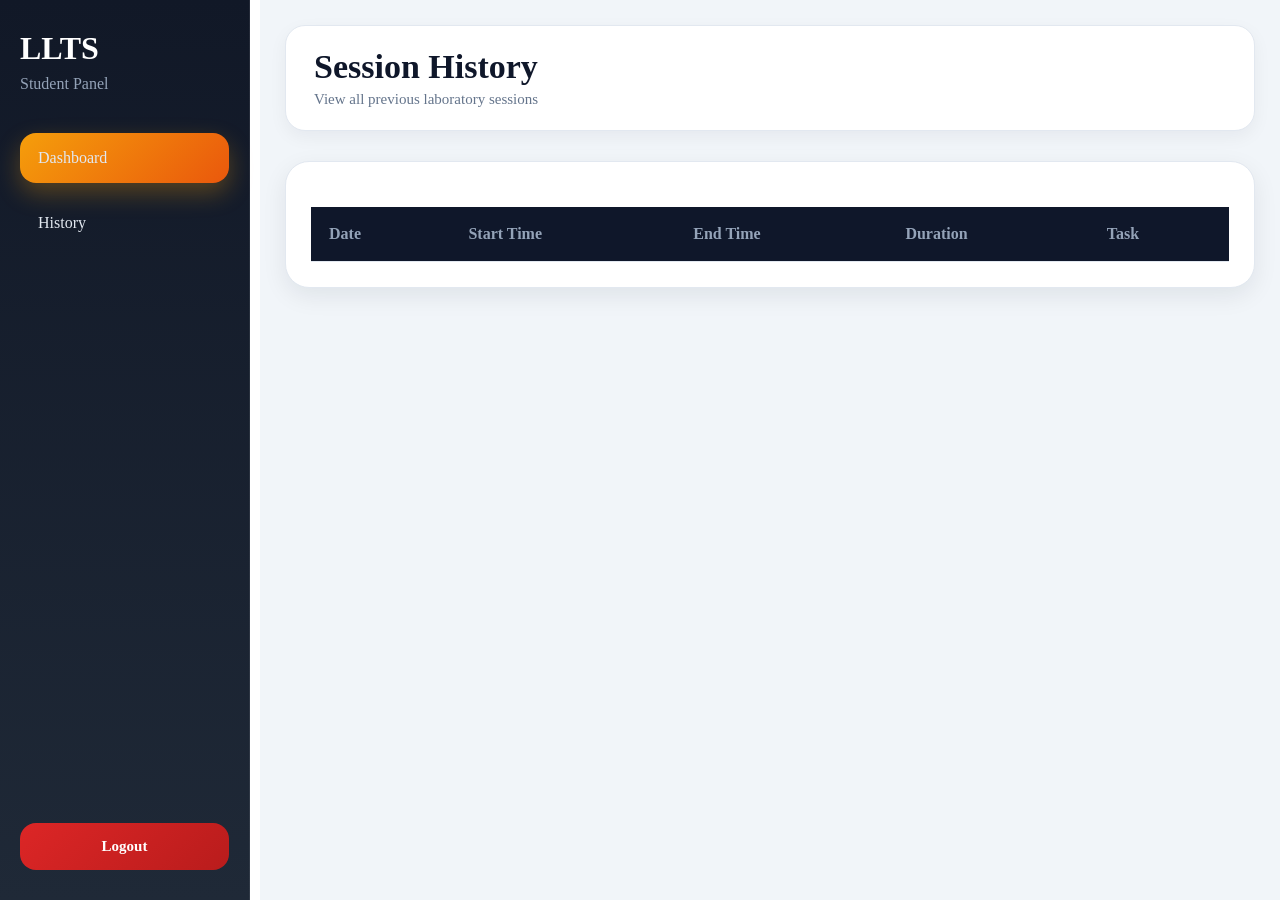
<file: history.html>
<!DOCTYPE html>
<html lang="en">
<head>
    <meta charset="UTF-8">
    <meta name="viewport" content="width=device-width, initial-scale=1.0">
    <title>Document</title>
    <link rel="stylesheet" href="style.css">
</head>
<body>

    <div class="dashboard">

        <!-- Sidebar -->
        <aside class="sidebar">

            <div>
                <div class="logo">
                    <h1>LLTS</h1>
                    <p>Student Panel</p>
                </div>

                <nav>
                    <a href="student.html" class="active">Dashboard</a>
                    <a href="history.html">History</a>
                </nav>

            </div>  

            <button class="logout-btn" onclick="logout()">Logout</button>  

        </aside>
        
    <main class="main-content">

            <!-- Header -->
            <div class="top-bar">

                <div>
                    <h2>Session History</h2>
                    <p>View all previous laboratory sessions</p>
                </div>

            </div>


    <div class="history-section">

        <table>

            <thead>

                <tr>

                    <th>Date</th>

                    <th>Start Time</th>

                    <th>End Time</th>

                    <th>Duration</th>

                    <th>Task</th>

                </tr>

            </thead>

            <tbody id="historyTable">

            </tbody>

        </table>

    </div>

</main>
</body>
</html>
</file>
<file: style.css>
*{
    margin:0;
    padding:0;
    box-sizing:border-box;
    font-family:Segoe UI;
}

body{
    overflow-x:hidden;
    overflow-y:auto;
}


/* Login page background */

.login-body{
    height:100vh;
    padding: 30px;
    background:linear-gradient(135deg,#1e293b,#334155,#0f172a);
    display:flex;
    justify-content:center;
    align-items:center;
    position:relative;
}


.circle{
    position:absolute;
    border-radius:50%;
    filter:blur(80px);
    opacity:0.4;
    animation:float 6s ease-in-out infinite;
}


.one{
    width:250px;
    height:250px;
    background:#f59e0b;
    top:-50px;
    left:-50px;
}


.two{
    width:220px;
    height:220px;
    background:#8b5cf6;
    bottom:-60px;
    right:120px;
    animation-delay:2s;
}


.three{
    width:180px;
    height:180px;
    background:#3b82f6;
    top:180px;
    right:350px;
    animation-delay:1s;
}


@keyframes float{
    0%{transform:translateY(0px);}
    50%{transform:translateY(-20px);}
    100%{transform:translateY(0px);}
}


/* Login main container */

.main-container{
    width:1100px;
    min-height:650px;
    margin-top:30px;
    margin-bottom:30px;
    background:rgba(255,255,255,0.05);
    border:1px solid rgba(255,255,255,0.1);
    backdrop-filter:blur(12px);
    border-radius:30px;
    display:flex;
    overflow:hidden;
    position:relative;
    z-index:10;
}



/* Login left section */

.left-section{
    width:50%;
    padding:60px;
    color:white;
    display:flex;
    flex-direction:column;
    justify-content:center;
}


.character-box{
    margin-bottom:30px;
}


.character{
    width:120px;
    height:120px;
    background:rgba(255,255,255,0.08);
    border-radius:30px;
    display:flex;
    justify-content:center;
    align-items:center;
    font-size:60px;
    animation:bounce 3s infinite;
}


@keyframes bounce{
    0%{transform:translateY(0px);}
    50%{transform:translateY(-12px);}
    100%{transform:translateY(0px);}
}


.left-section h1{
    font-size:48px;
    margin-bottom:18px;
}


.left-section p{
    color:#cbd5e1;
    line-height:28px;
    margin-bottom:35px;
}


.tips{
    display:flex;
    flex-direction:column;
    gap:18px;
}


.tip-card{
    background:rgba(255,255,255,0.06);
    padding:18px;
    border-radius:16px;
    color:#e2e8f0;
}


.left-content{
    display:none;
    animation:leftSlide 0.5s ease;
}


.active-left{
    display:block;
}


@keyframes leftSlide{
    from{
        opacity:0;
        transform:translateX(-40px);
    }

    to{
        opacity:1;
        transform:translateX(0);
    }
}


/* Login right section */

.right-section{
    width:50%;
    background:linear-gradient(135deg,#dbe4f0,#cbd5e1,#e2e8f0);
    padding:60px;
    display:flex;
    justify-content:center;
    align-items:center;
    position:relative;
    box-shadow:-10px 0 30px rgba(0,0,0,0.08);
}


.login-box{
    width:100%;
    max-width:360px;
    display:none;
    animation:slide 0.5s ease;
    background:rgba(255,255,255,0.35);
    backdrop-filter:blur(10px);
    padding:35px;
    border-radius:24px;
    border:1px solid rgba(255,255,255,0.3);
}


.active-form{
    display:block;
}


@keyframes slide{
    from{
        opacity:0;
        transform:translateX(40px);
    }

    to{
        opacity:1;
        transform:translateX(0);
    }
}


.login-box h2{
    font-size:34px;
    color:#1e293b;
    margin-bottom:35px;
}


.input-box{
    margin-bottom:22px;
}


.input-box label{
    display:block;
    margin-bottom:8px;
    color:#334155;
    font-weight:600;
}


.input-box input{
    width:100%;
    padding:15px;
    background:#f1f5f9;
    color:#1e293b;
    border:1px solid #cbd5e1;
    border-radius:14px;
    outline:none;
    font-size:15px;
    transition:0.3s;
}


.input-box input:focus{
    border-color:#6366f1;
    box-shadow:0 0 0 4px rgba(99,102,241,0.15);
}


.password-box{
    position:relative;
    display:flex;
    align-items:center;
}

.password-box input{
    width:100%;
    padding-right:45px;
}

.password-toggle{
    position:absolute;
    right:12px;
    border:none;
    background:none;
    cursor:pointer;
    color:#64748b;
    font-size:18px;
}

.password-toggle:hover{
    color:#4338ca;
}


.login-btn{
    width:100%;
    padding:15px;
    border:none;
    border-radius:14px;
    background:linear-gradient(135deg,#6366f1,#8b5cf6);
    color:white;
    font-size:16px;
    cursor:pointer;
    transition:0.3s;
}


.login-btn:hover{
    transform:translateY(-2px);
}

.login-btn:disabled{
    opacity:0.7;
    cursor:not-allowed;
}



.error-message{
    min-height:20px;
    color:#dc2626;
    font-size:14px;
    font-weight:500;
    margin-top:5px;
    margin-bottom:10px;
    text-align:left;
}


/* Switch */

.switch-link{
    text-align:center;
    margin-top:20px;
}


.switch-link span{
    color:#6366f1;
    cursor:pointer;
    font-size:14px;
}


.switch-link span:hover{
    text-decoration:underline;
}


/* Dashboard Styles */
.dashboard{
    display:flex;
}


.sidebar{
    width:250px;
    height:100vh;
    position:fixed;
    display:flex;
    flex-direction:column;
    justify-content:space-between;
    background:linear-gradient(180deg,#111827,#1f2937);
    padding:30px 20px;
    border-right:1px solid rgba(255,255,255,0.08);
}

.logo h1{
    font-size:32px;
    color:white;
}

.logo p{
    color:#94a3b8;
    margin-top:8px;
    margin-bottom:40px;
}

.logout-btn{
    width:100%;
    border:none;
    padding:15px;
    border-radius:16px;
    cursor:pointer;
    color:white;
    font-size:15px;
    font-weight:600;
    background:linear-gradient(135deg,#dc2626,#b91c1c);
    transition:.3s;
}

.logout-btn:hover{
    transform:translateY(-3px);
    box-shadow:0 12px 25px rgba(220,38,38,.25);
}

.sidebar nav{
    display:flex;
    flex-direction:column;
    gap:15px;
}

.sidebar nav a{
    text-decoration:none;
    color:#e2e8f0;
    padding:16px 18px;
    border-radius:16px;
    transition:.3s;
    font-weight:500;
}

.sidebar nav a:hover{
    background:rgba(255,255,255,0.08);
    transform:translateX(5px);
}

.active{
    background:linear-gradient(135deg,#f59e0b,#ea580c);
    box-shadow:0 10px 25px rgba(245,158,11,.30);
}

.main-content{
    margin-left:260px;
    width:100%;
    min-height:100vh;
    padding:25px;
    background:#f1f5f9;
    min-height:100vh;
    overflow-y:auto;
}

.top-bar{
    background:#ffffff;
    border:1px solid #e2e8f0;
    border-radius:20px;
    padding:22px 28px;
    margin-bottom:30px;
    box-shadow:0 6px 18px rgba(15,23,42,.05);
    animation:fadeUp .8s ease;
}


@keyframes fadeUp{

    from{
        opacity:0;
        transform:translateY(25px);
    }

    to{
        opacity:1;
        transform:translateY(0);
    }
}

.top-bar h2{
    font-size:34px;
    color:#0f172a;
    margin-bottom:4px;
}

.top-bar p{
    color:#64748b;
    font-size:15px;
    font-weight:500;
    margin-top:5px;
}

.status{
    padding:12px 22px;
    background:#ffedd5;
    color:#c2410c;
    padding:12px 24px;
    border-radius:40px;
    font-weight:700;
    width:max-content;
}

.student-grid{
    display:grid;
    grid-template-columns:repeat(4,1fr);
    gap:20px;
    margin-bottom:30px;
}

.card{
    background:
    linear-gradient(135deg,#1e293b,#334155);
    color:white;
    padding:22px;
    border-radius:24px;
    transition:.4s;
    box-shadow:0 15px 30px rgba(0,0,0,.15);
    animation:floatCard 4s ease-in-out infinite;
}

@keyframes floatCard{

    0%{
        transform:translateY(0);
    }

    50%{
        transform:translateY(-5px);
    }

    100%{
        transform:translateY(0);
    }

}


.card:hover{
    transform:translateY(-6px);
    box-shadow:0 20px 35px rgba(15,23,42,.10);
}

.card span{
    color:rgba(255,255,255,0.8);
    font-size:14px;
}

.card h3{
    margin-top:12px;
    color:white;
    font-size:24px;
    font-weight:700;
}

.session-section{
    display:grid;
    grid-template-columns:1fr 1fr;
    gap:25px;
    margin-bottom:30px;
}


.timer-card,.control-card,.report-box,.history-section{
    background:#ffffff;
    border: 1px solid #e5e7eb;
    box-shadow:0 8px 25px rgba(15,23,42,.08);
    border-radius:24px;
    padding:22px;
}

.timer{
    font-size:58px;
    font-weight:800;
    color:#ea580c;
    letter-spacing:5px;
}


.btn-group{
    display:flex;
    gap:20px;
    margin:25px 0;
}

.start-btn,.end-btn,.submit-btn{
    padding:15px;
    border:none;
    color:white;
    cursor:pointer;
}

.start-btn{
    height:55px;
    background:
    linear-gradient(135deg,#f59e0b,#ea580c);
    font: size 16px;
    font-weight:700;
    border-radius:20px;
    box-shadow:0 12px 30px rgba(245,158,11,.25);
}

.end-btn{
    height:55px;
    background:linear-gradient(135deg,#1e293b,#0f172a);
    font-size:16px;
    font-weight:700;
    border-radius:20px;
    box-shadow:0 12px 30px rgba(15,23,42,.20);
}


.start-btn:hover,.end-btn:hover,.submit-btn:hover{
    transform:translateY(-3px);
    transition:.3s;
}

.report-box h3{
    max-width:100%;
}

.submit-btn{
    width:180px;
    height:50px;
    margin-top:20px;
    background:linear-gradient(135deg,#f59e0b,#ea580c);
    font-size:15px;
    font-weight:700;
    border-radius:18px;
    box-shadow:0 12px 30px rgba(245,158,11,.25);
}

.task-status{
    margin-top:20px;
}

.task-status label{
    display:block;
    margin-bottom:10px;
    color:#1e293b;
    font-weight:700;
}

.task-status input{
    width:100%;
    height:55px;
    border:2px solid #e2e8f0;
    outline:none;
    border-radius:15px;
    padding:0 15px;
    background:#f8fafc;
    border:2px solid #e2e8f0;
    font-size:15px;
}

.task-status input:focus{
    border-color:#f59e0b;
    box-shadow:0 0 0 4px rgba(245,158,11,.15);
}


.report-header{
    display:flex;
    justify-content:space-between;
    margin-bottom:20px;
}

.report-header h3{
    color:#0f172a;
    font-size:28px;
    font-weight:700;
}

.report-header span{
    background:#fff7ed;
    color:#ea580c;
    font-weight:700;
    padding:10px 18px;
    border-radius:30px;
}

.report-box{
    display:none;
    position:fixed;
    top:50%;
    left:50%;
    transform:translate(-50%,-50%);
    width:700px;
    max-width:90%;
    background:white;
    z-index:1000;
    padding:25px;
    border-radius:24px;
    box-shadow:0 20px 50px rgba(0,0,0,.3);
}

textarea{
    width:100%;
    height:160px;
    background:#f8fafc;
    border:2px solid #e2e8f0;
    border-radius:20px;
    padding:22px;
    line-height:1.8;
    font-size:15px;
    transition:.3s;
}

textarea:focus{
    border-color:#6366f1;
    box-shadow:0 0 0 5px rgba(99,102,241,.15);
}

table{
    width:100%;
    border-collapse:collapse;
    margin-top:20px;
}

table th,table td{
    padding:16px;
    text-align:left;
}

table th{
    background:#0f172a;
    color:#94a3b8;
}

table td{
    border-bottom:1px solid #1e293b;
}


/* PASSWORD POPUP */

.popup{
    position:fixed;
    top:0;
    left:0;
    width:100%;
    height:100%;
    background:rgba(0,0,0,0.45);
    display:none;
    justify-content:center;
    align-items:center;
    z-index:1000;
}


.popup-box{
    width:380px;
    background:white;
    padding:35px;
    border-radius:24px;
    display:flex;
    flex-direction:column;
    gap:18px;
    animation:popupShow 0.4s ease;
}


.popup-box h2{
    color:#1e293b;
}


.popup-box p{
    color:#64748b;
    font-size:14px;
}


.popup-box input{
    padding:14px;
    border:1px solid #cbd5e1;
    border-radius:12px;
    outline:none;
}


.popup-box button{
    padding:14px;
    border:none;
    border-radius:12px;
    background:#6366f1;
    color:white;
    cursor:pointer;
    font-size:15px;
}


@keyframes popupShow{

    from{
        opacity:0;
        transform:scale(0.8);
    }

    to{
        opacity:1;
        transform:scale(1);
    }

}


/* History Section */
.history-section{
    background:white;
    border-radius:24px;
    padding:25px;
    border:1px solid #e2e8f0;
    overflow-x:auto;
}

table{
    width:100%;
    border-collapse:collapse;
}

table th,table td{
    padding:18px;
    border-bottom:1px solid #e2e8f0;
}

table tr:hover{
    background:#f8fafc;
}
</file>
